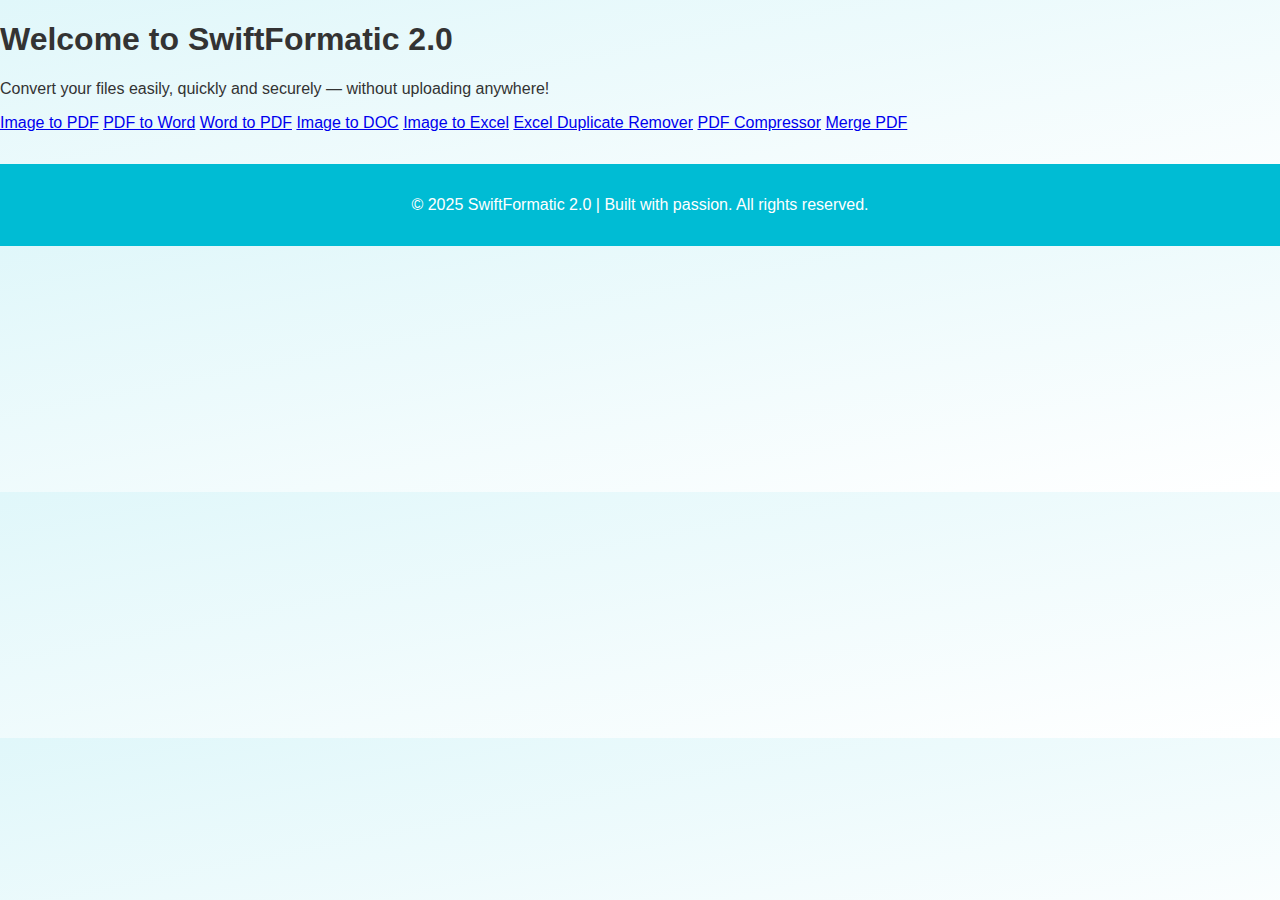
<file: index.html>
<!DOCTYPE html>
<html lang="en">
<head>
  <meta charset="UTF-8">
  <meta name="viewport" content="width=device-width, initial-scale=1">
  <title>SwiftFormatic 2.0 | All in One File Converter</title>
  <link rel="stylesheet" href="style.css">
  <link rel="icon" href="assets/favicon.png" type="image/png">  
</head>
<body>
  
    <!-- Main Content -->
  <main class="hero">
    <h1>Welcome to SwiftFormatic 2.0</h1>
    <p>Convert your files easily, quickly and securely — without uploading anywhere!</p>
    <div class="buttons">
      <a href="image-to-pdf.html" class="btn">Image to PDF</a>
      <a href="pdf-to-word.html" class="btn">PDF to Word</a>
      <a href="word-to-pdf.html" class="btn">Word to PDF</a>
      <a href="image-to-doc.html" class="btn">Image to DOC</a>
      <a href="image-to-excel.html" class="btn">Image to Excel</a>
      <a href="excel-duplicate-remover.html" class="btn">Excel Duplicate Remover</a>
      <a href="compress-pdf.html" class="btn">PDF Compressor</a>
      <a href="merge-pdf.html" class="btn">Merge PDF</a>
    </div>
  </main>
  
  <footer>
    <p>&copy; 2025 SwiftFormatic 2.0 | Built with passion. All rights reserved.</p>
  </footer>

  <script src="script.js"></script>
</body>
</html>
</file>
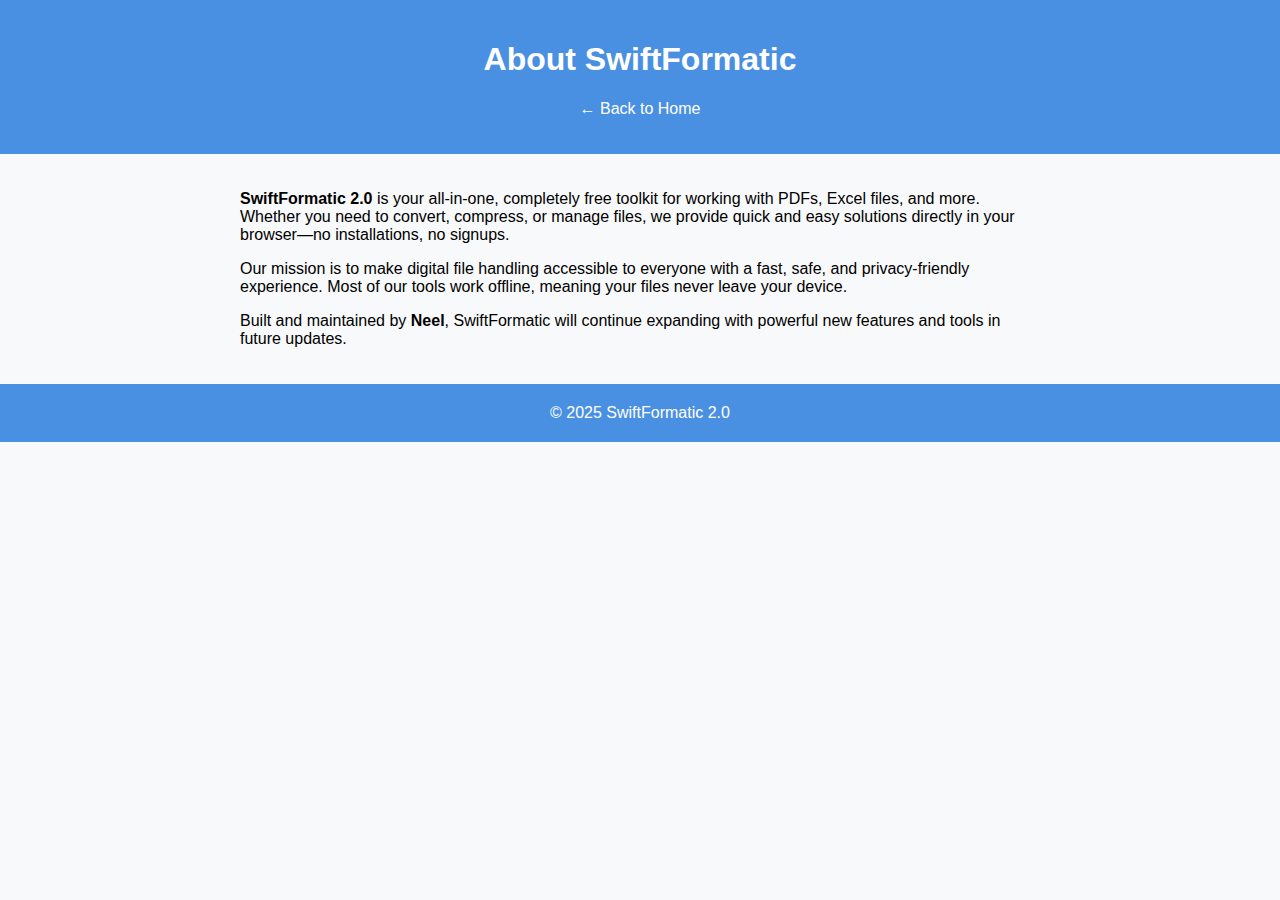
<file: about.html>
<!DOCTYPE html>
<html lang="en">
<head>
  <meta charset="UTF-8" />
  <meta name="viewport" content="width=device-width, initial-scale=1.0"/>
  <title>About - SwiftFormatic 2.0</title>
  <style>
    body {
      font-family: 'Segoe UI', sans-serif;
      background: #f8f9fa;
      margin: 0;
    }
    header, footer {
      background: #4A90E2;
      color: white;
      text-align: center;
      padding: 20px;
    }
    main {
      padding: 20px;
      max-width: 800px;
      margin: auto;
    }
    a {
      color: white;
      text-decoration: none;
    }
  </style>
</head>
<body>
  <header>
    <h1>About SwiftFormatic</h1>
    <p><a href="index.html">← Back to Home</a></p>
  </header>
  <main>
    <p><strong>SwiftFormatic 2.0</strong> is your all-in-one, completely free toolkit for working with PDFs, Excel files, and more. Whether you need to convert, compress, or manage files, we provide quick and easy solutions directly in your browser—no installations, no signups.</p>

    <p>Our mission is to make digital file handling accessible to everyone with a fast, safe, and privacy-friendly experience. Most of our tools work offline, meaning your files never leave your device.</p>

    <p>Built and maintained by <strong>Neel</strong>, SwiftFormatic will continue expanding with powerful new features and tools in future updates.</p>
  </main>
  <footer>
    &copy; 2025 SwiftFormatic 2.0
  </footer>
</body>
</html>
</file>
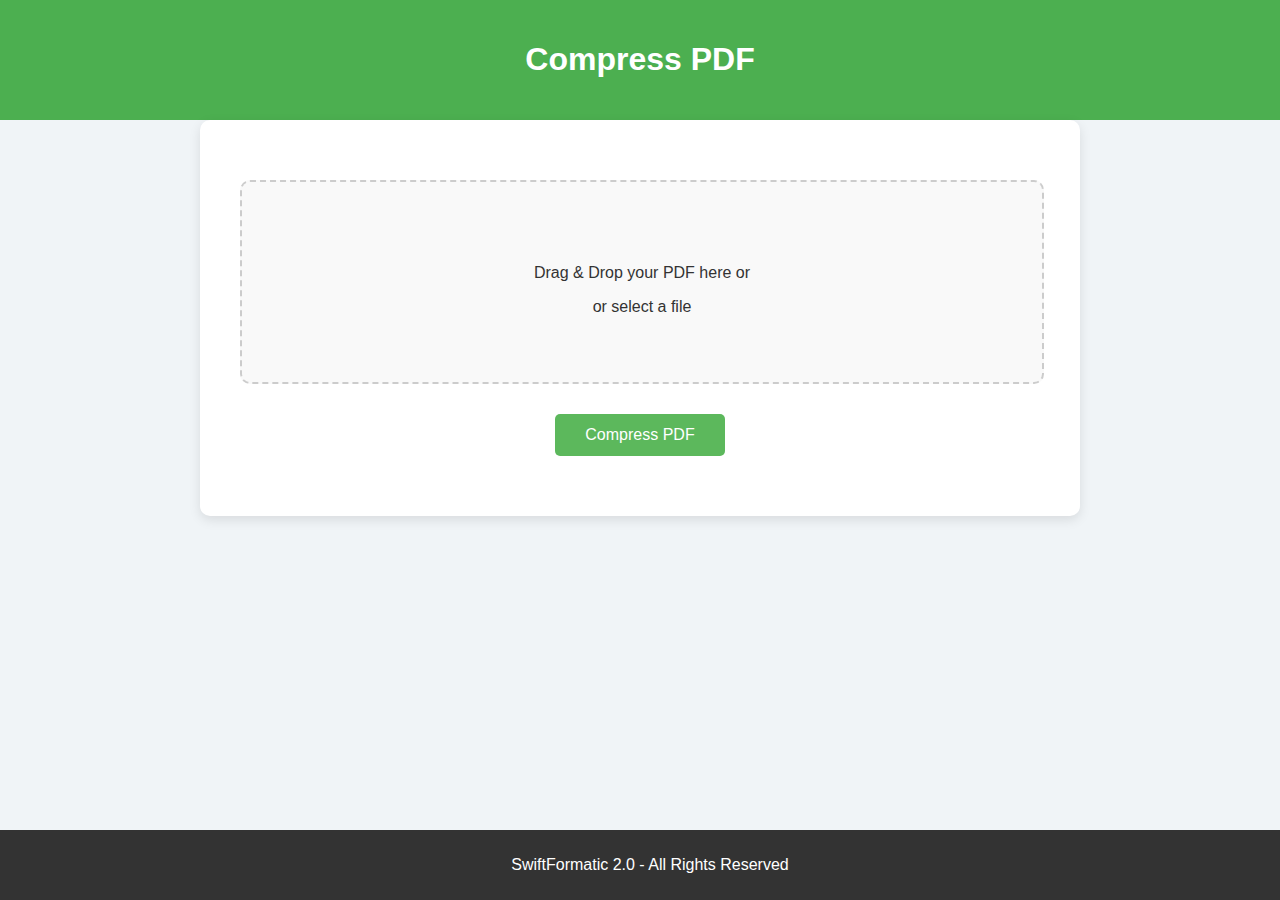
<file: compress-pdf.html>
<!DOCTYPE html>
<html lang="en">
<head>
    <meta charset="UTF-8">
    <meta name="viewport" content="width=device-width, initial-scale=1.0">
    <title>Compress PDF - SwiftFormatic 2.0</title>

    <!-- Inline Styles for the Page -->
    <style>
        /* Global Styles */
        body {
            font-family: Arial, sans-serif;
            margin: 0;
            padding: 0;
            background-color: #f0f4f7;
            color: #333;
        }

        header {
            background: #4CAF50;
            color: white;
            padding: 20px;
            text-align: center;
        }

        footer {
            background-color: #333;
            color: white;
            text-align: center;
            padding: 10px;
            position: fixed;
            width: 100%;
            bottom: 0;
        }

        .compress-container {
            padding: 40px;
            max-width: 800px;
            margin: 0 auto;
            text-align: center;
            background-color: #ffffff;
            border-radius: 10px;
            box-shadow: 0px 4px 12px rgba(0, 0, 0, 0.1);
        }

        .compress-container h1 {
            color: #333;
        }

        .drop-area {
            width: 100%;
            height: 200px;
            border: 2px dashed #ccc;
            display: flex;
            justify-content: center;
            align-items: center;
            flex-direction: column;
            text-align: center;
            cursor: pointer;
            margin: 20px 0;
            background-color: #f9f9f9;
            border-radius: 10px;
        }

        .drop-area.drag-over {
            background-color: #e9e9e9;
            border-color: #333;
        }

        .file-input {
            display: none; /* Hides the file input button */
        }

        .submit-btn {
            padding: 12px 30px;
            background-color: #5cb85c;
            color: white;
            border: none;
            border-radius: 5px;
            cursor: pointer;
            margin-top: 10px;
            font-size: 16px;
        }

        .submit-btn:hover {
            background-color: #4cae4c;
        }

        #result-container {
            margin-top: 20px;
            font-size: 18px;
        }

        #result-container a {
            color: #5cb85c;
            text-decoration: none;
            font-weight: bold;
        }

        #result-container a:hover {
            text-decoration: underline;
        }

    </style>
</head>
<body>

    <header>
        <h1>Compress PDF</h1>
    </header>

    <section class="compress-container">
        <!-- Drag-and-Drop Area -->
        <div id="drop-area" class="drop-area">
            <p>Drag & Drop your PDF here or</p>
            <input type="file" id="file" name="file" accept="application/pdf" class="file-input" required>
            <span>or select a file</span>
        </div>
        
        <form id="compress-form" enctype="multipart/form-data">
            <button type="submit" class="submit-btn">Compress PDF</button>
        </form>

        <div id="result-container"></div>
    </section>

    <footer>
        <p>SwiftFormatic 2.0 - All Rights Reserved</p>
    </footer>

    <script>
        const dropArea = document.getElementById('drop-area');
        const fileInput = document.getElementById('file');
        const resultContainer = document.getElementById('result-container');
        
        // Prevent default behavior when dragging over the drop area
        dropArea.addEventListener('dragover', (event) => {
            event.preventDefault();
            dropArea.classList.add('drag-over');
        });

        dropArea.addEventListener('dragleave', () => {
            dropArea.classList.remove('drag-over');
        });

        dropArea.addEventListener('drop', (event) => {
            event.preventDefault();
            dropArea.classList.remove('drag-over');
            const files = event.dataTransfer.files;
            if (files.length > 0) {
                fileInput.files = files;  // Set the file input to the dropped file
            }
        });

        document.getElementById("compress-form").addEventListener("submit", function(event) {
            event.preventDefault();
            
            const formData = new FormData();
            const fileInput = document.getElementById("file");
            formData.append("file", fileInput.files[0]);

            fetch("/api/compress-pdf", {
                method: "POST",
                body: formData
            })
            .then(response => response.json())
            .then(data => {
                if (data.success) {
                    const downloadLink = document.createElement("a");
                    downloadLink.href = data.compressedFileUrl;
                    downloadLink.textContent = "Download Compressed PDF";
                    downloadLink.target = "_blank";
                    resultContainer.appendChild(downloadLink);
                } else {
                    resultContainer.innerText = "Compression failed.";
                }
            })
            .catch(error => {
                resultContainer.innerText = "Error occurred.";
                console.error(error);
            });
        });
    </script>

</body>
</html>
</file>
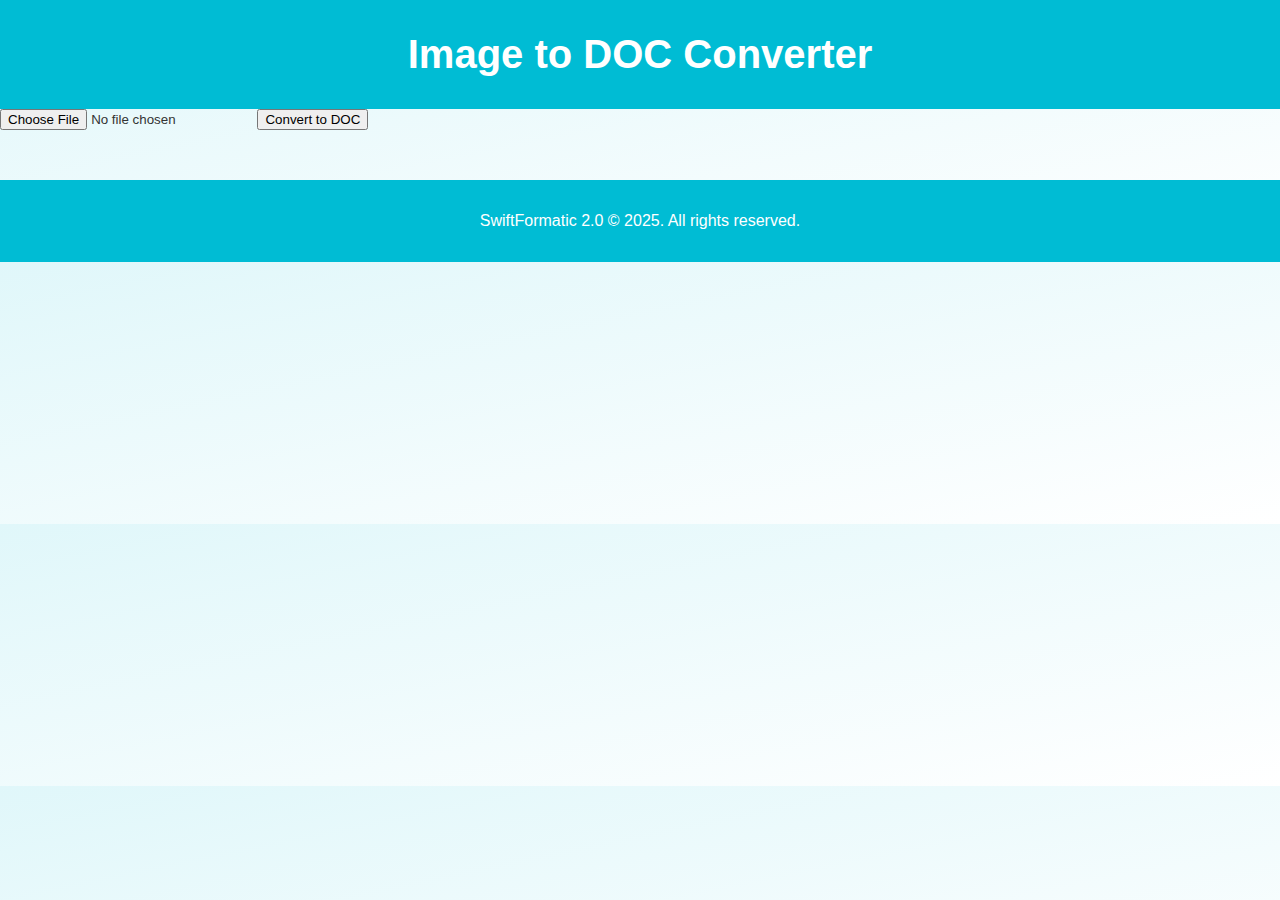
<file: image-to-doc.html>
<!DOCTYPE html>
<html lang="en">
<head>
    <meta charset="UTF-8">
    <meta name="viewport" content="width=device-width, initial-scale=1.0">
    <title>Image to DOC - SwiftFormatic 2.0</title>
    <link rel="stylesheet" href="style.css">
</head>
<body class="tool-page">
    <header>
        <h1>Image to DOC Converter</h1>
    </header>

    <main>
        <section class="tool-container">
            <input type="file" id="imageUpload" accept="image/*">
            <button onclick="convertImageToDoc()">Convert to DOC</button>
            <br><br>
            <a id="downloadLink" style="display:none;">Download DOC</a>
        </section>
    </main>

    <footer>
        <p>SwiftFormatic 2.0 &copy; 2025. All rights reserved.</p>
    </footer>

    <script>
        function convertImageToDoc() {
            const fileInput = document.getElementById('imageUpload');
            const file = fileInput.files[0];

            if (!file) {
                alert('Please select an image.');
                return;
            }

            const reader = new FileReader();
            reader.onload = function(event) {
                const imageBase64 = event.target.result;

                const htmlContent = `
                    <html>
                        <head><meta charset="utf-8"></head>
                        <body>
                            <img src="${imageBase64}" style="max-width:100%;">
                        </body>
                    </html>
                `;

                const blob = new Blob(['\ufeff', htmlContent], { type: 'application/msword' });

                const downloadLink = document.getElementById('downloadLink');
                downloadLink.href = URL.createObjectURL(blob);
                downloadLink.download = 'converted.doc';
                downloadLink.style.display = 'inline-block';
                downloadLink.textContent = 'Download DOC';
            };
            reader.readAsDataURL(file);
        }
    </script>
</body>
</html>
</file>
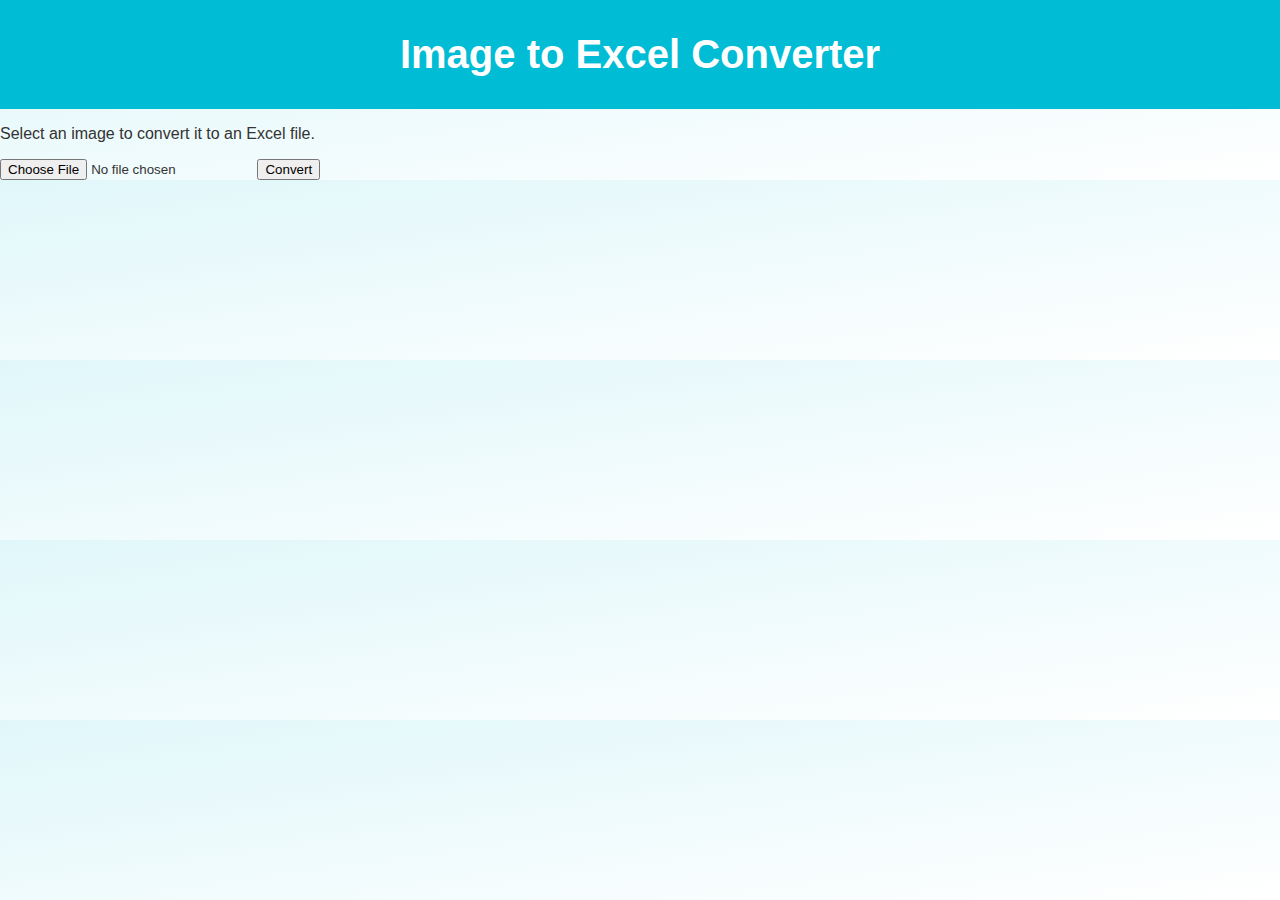
<file: image-to-excel.html>
<!DOCTYPE html>
<html lang="en">
<head>
    <meta charset="UTF-8">
    <meta name="viewport" content="width=device-width, initial-scale=1.0">
    <title>Image to Excel Converter</title>
    <link rel="stylesheet" href="style.css">
</head>
<body>
    <header>
        <h1>Image to Excel Converter</h1>
    </header>
    <div class="content">
        <p>Select an image to convert it to an Excel file.</p>
        <!-- Form for converting image to Excel -->
        <input type="file" id="imageToExcelInput" accept="image/*">
        <button id="convertButton">Convert</button>
    </div>
    <script src="script.js"></script>
</body>
</html>
</file>
<file: style.css>
body {
  font-family: 'Segoe UI', Tahoma, Geneva, Verdana, sans-serif;
  margin: 0;
  padding: 0;
  background: linear-gradient(to bottom right, #e0f7fa, #ffffff);
  color: #333;
}

header {
  text-align: center;
  padding: 2rem;
  background-color: #00bcd4;
  color: white;
}

header h1 {
  margin: 0;
  font-size: 2.5rem;
}

header p {
  margin: 0.5rem 0 0;
  font-size: 1.2rem;
}

.tools, .coming-soon {
  display: flex;
  flex-wrap: wrap;
  justify-content: center;
  margin: 2rem 0;
}

.tool-button {
  background-color: #00acc1;
  color: white;
  padding: 1rem 2rem;
  margin: 0.5rem;
  text-decoration: none;
  border-radius: 5px;
  transition: background-color 0.3s;
}

.tool-button:hover {
  background-color: #00838f;
}

.disabled {
  background-color: #b2ebf2;
  color: #777;
  pointer-events: none;
}

footer {
  text-align: center;
  padding: 1rem;
  background-color: #00bcd4;
  color: white;
  margin-top: 2rem;
}

@media (max-width: 600px) {
  .tool-button {
    width: 80%;
  }
}
</file>
